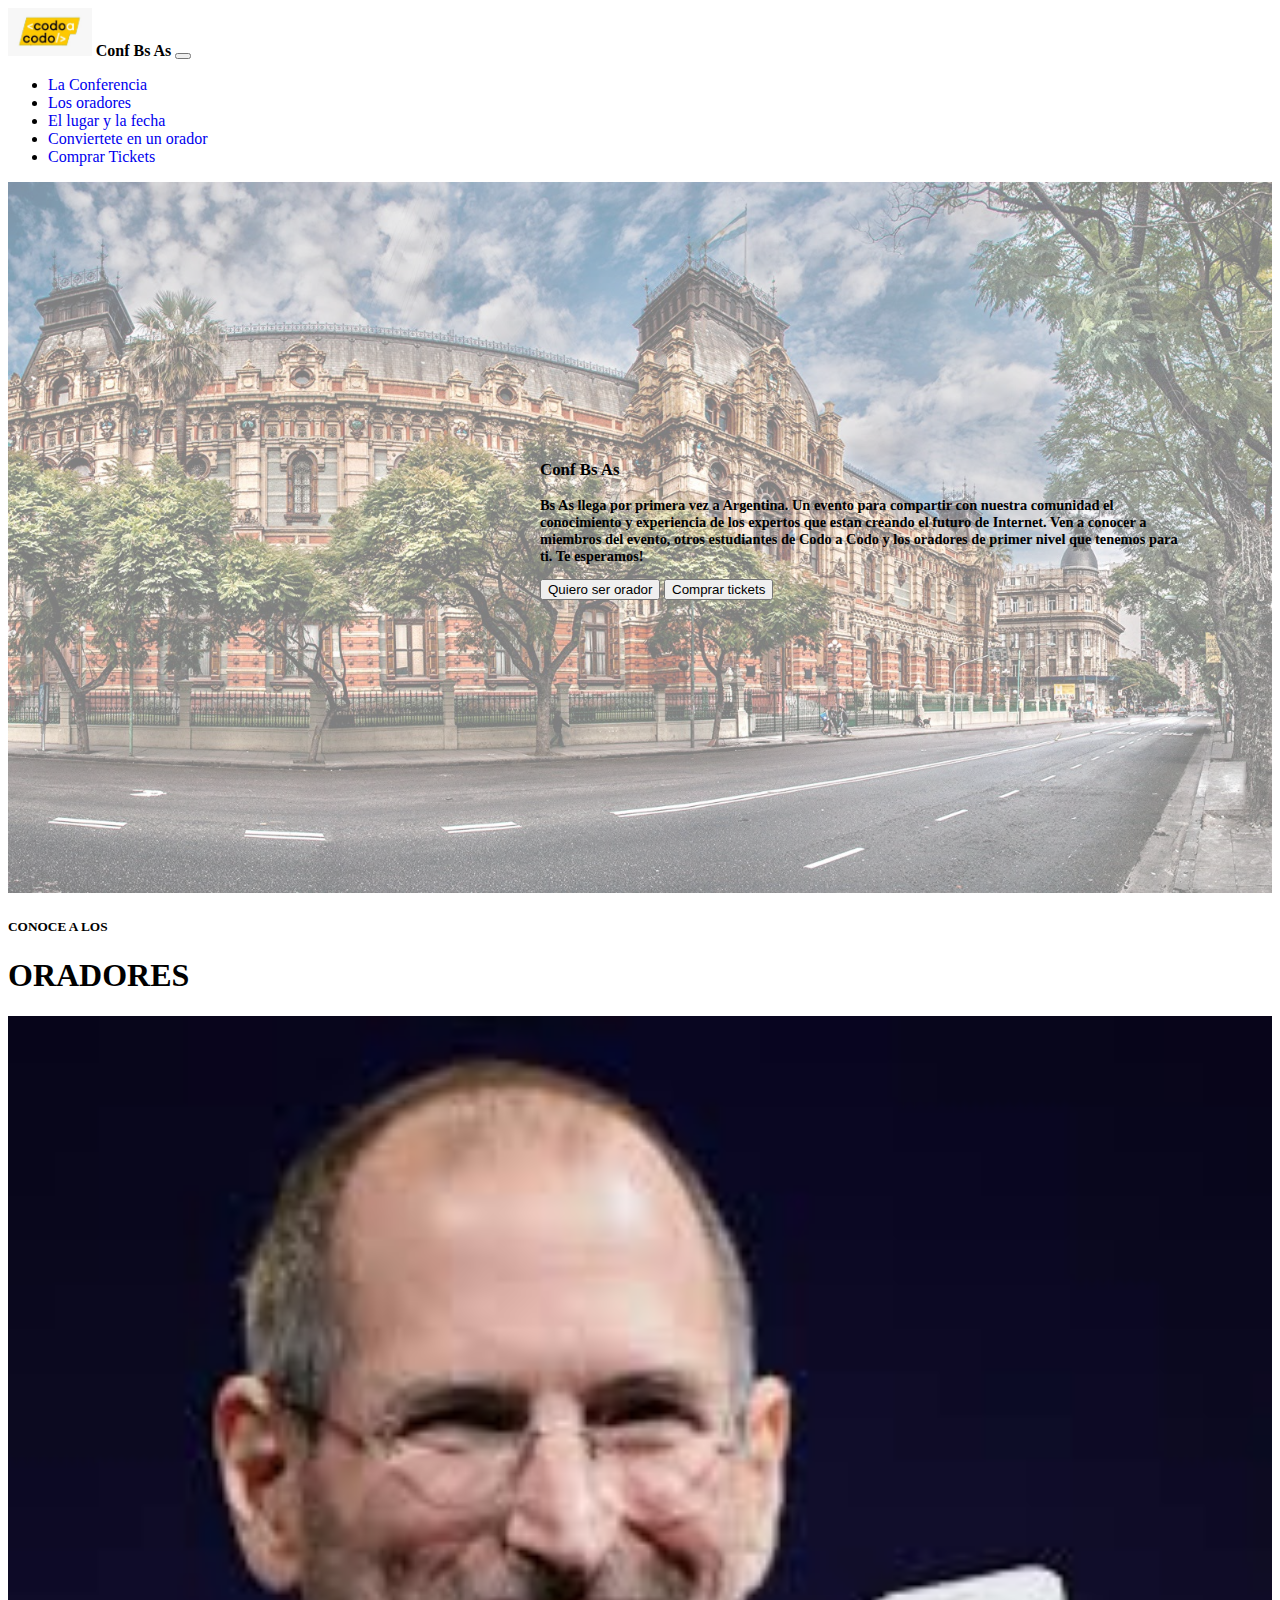
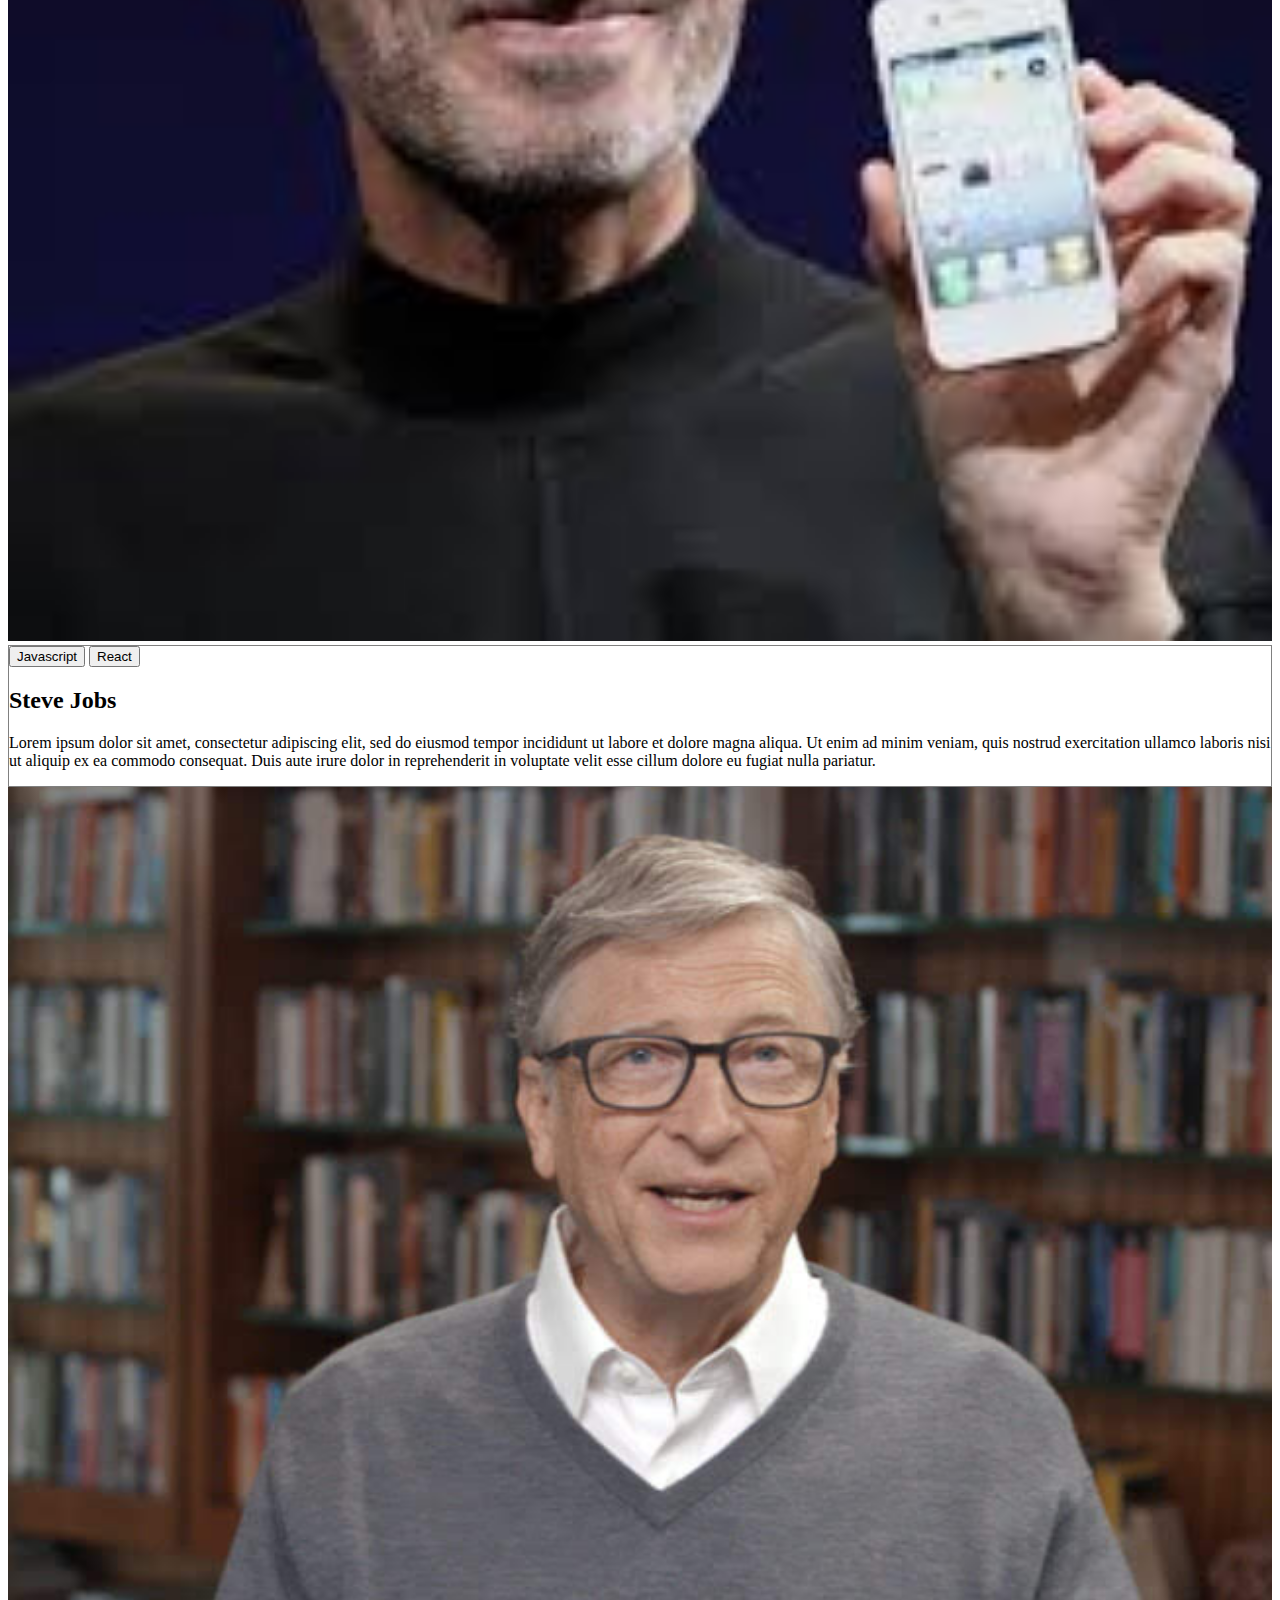
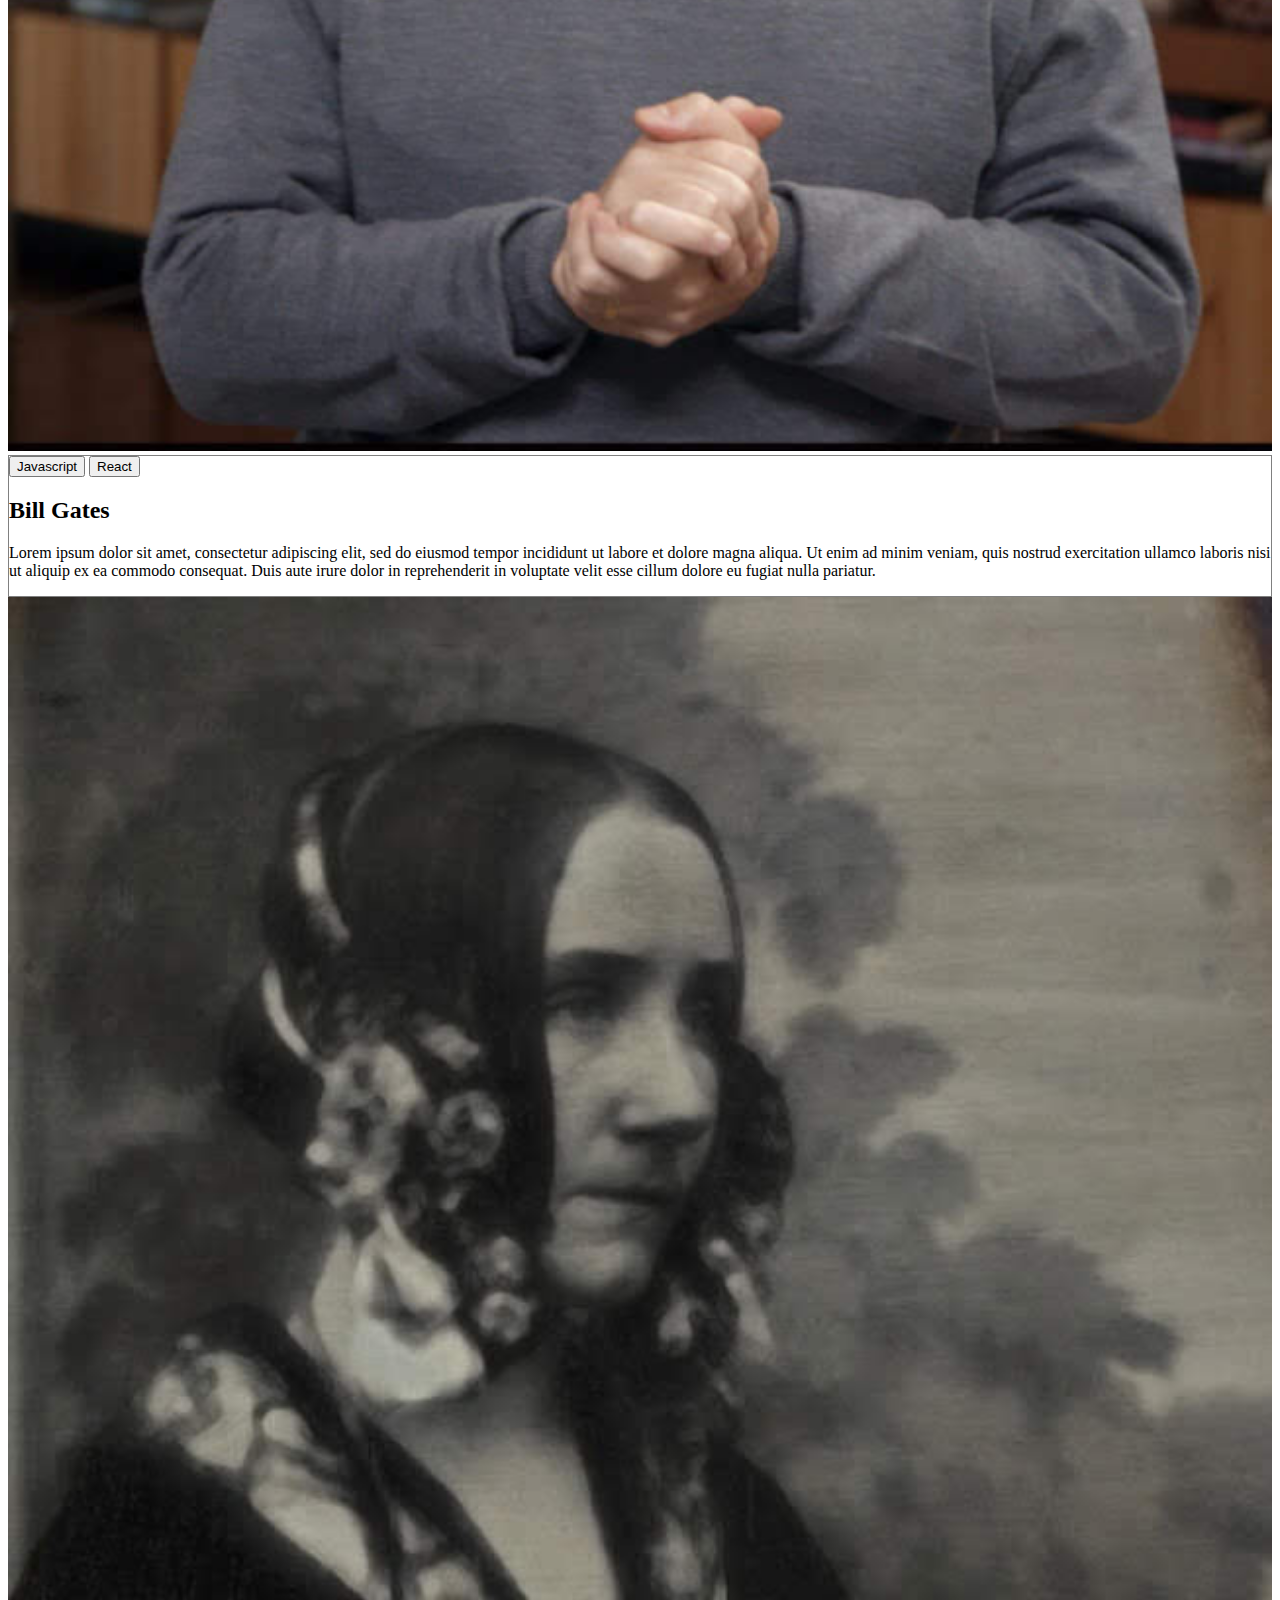
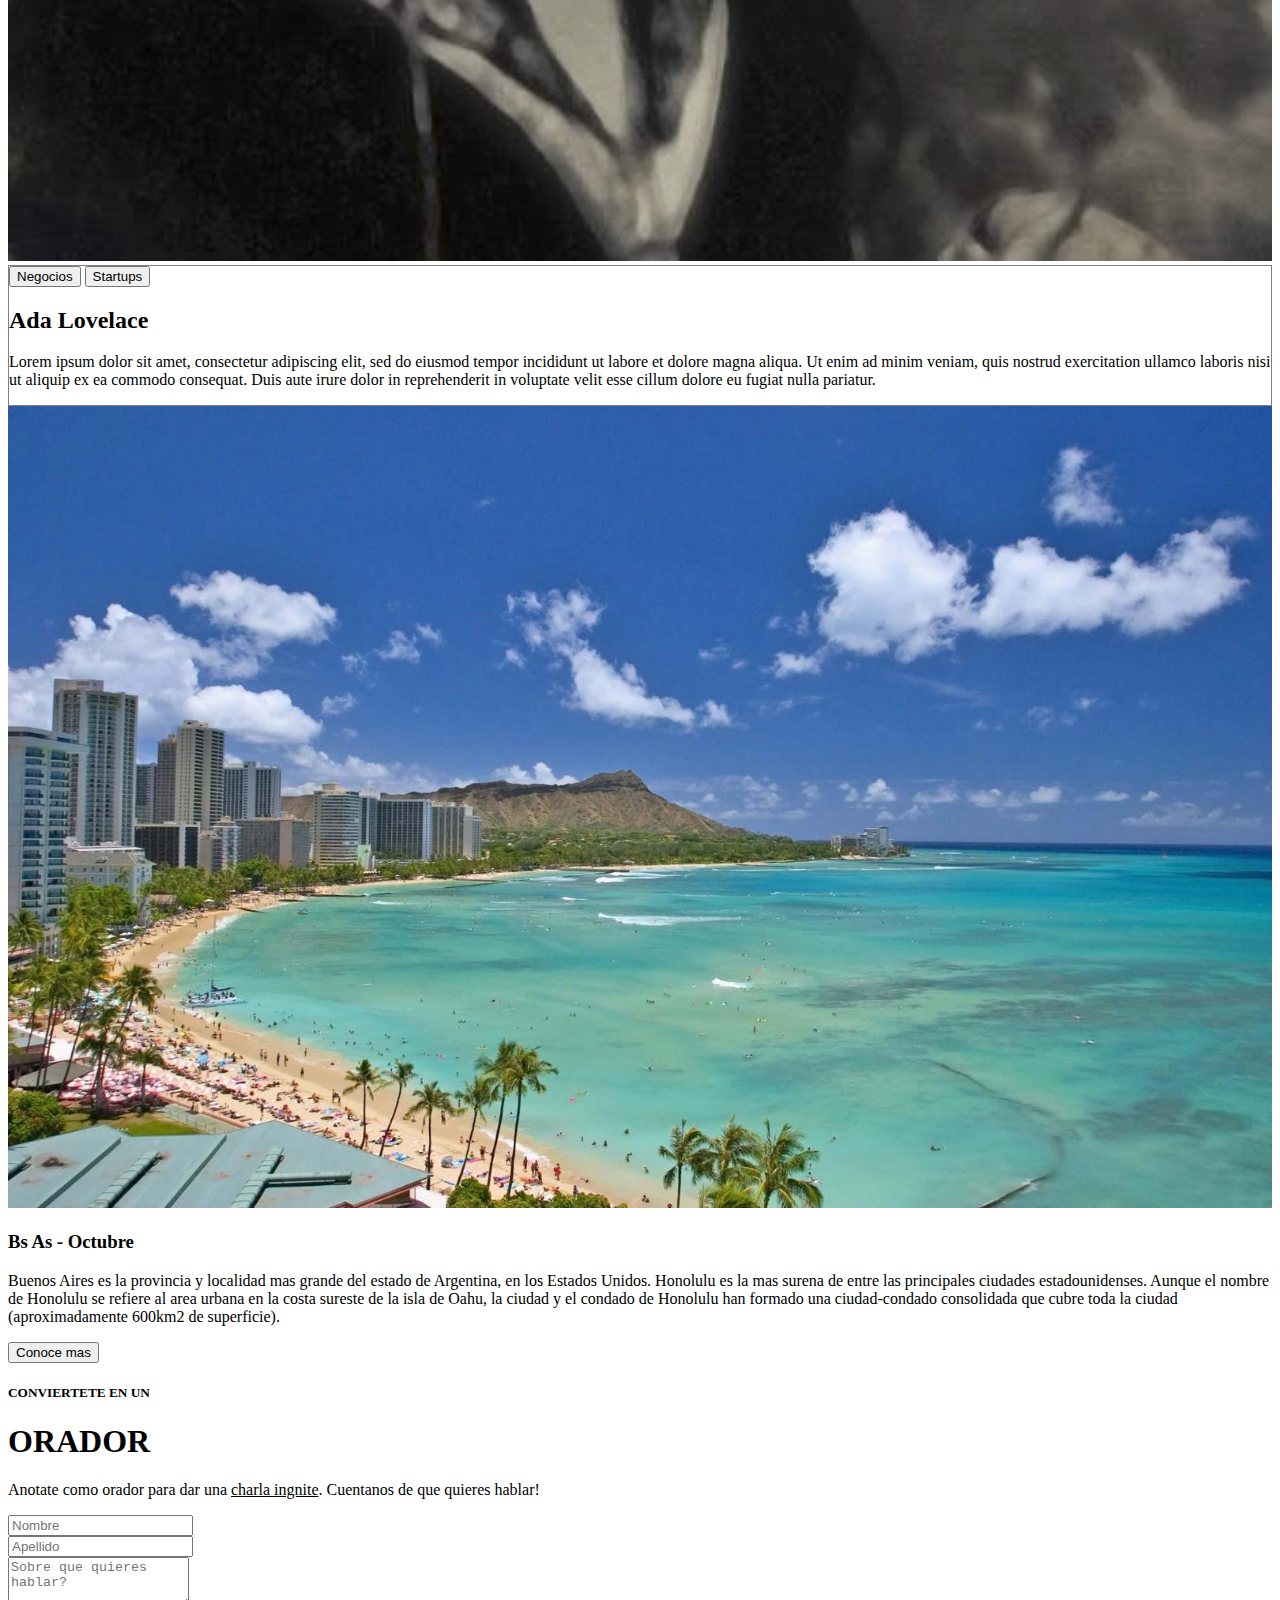
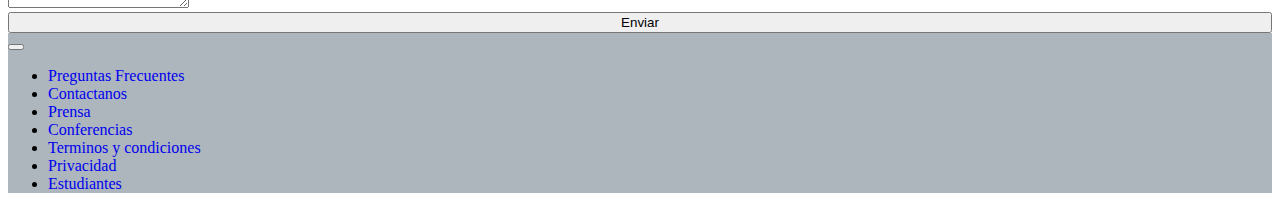
<file: index.html>
<!doctype html>
<html lang="en">
  <head>
    <meta charset="utf-8">
    <meta name="viewport" content="width=device-width, initial-scale=1">
    <title>Bs As - Ciudad</title>
	
    <link href="https://cdn.jsdelivr.net/npm/bootstrap@5.3.0-alpha2/dist/css/bootstrap.min.css" rel="stylesheet" integrity="sha384-aFq/bzH65dt+w6FI2ooMVUpc+21e0SRygnTpmBvdBgSdnuTN7QbdgL+OapgHtvPp" crossorigin="anonymous">
	<link href="./style.css" rel="stylesheet">
  </head>
  <body>
     <nav class="navbar navbar-expand-lg bg-body-tertiary">
	  <div class="container-fluid text-bg-dark">
		<a class="navbar-brand text-light" href="https://buenosaires.gob.ar/inicio/"><img src="./img/CodoaCodo.jpg" class="logoCodo" alt="Logo Codo a Codo"></a>
		<span class="p-3"><strong>Conf Bs As</strong></span>
		
	
			
			<button class="navbar-toggler bg-light" type="button" data-bs-toggle="collapse" data-bs-target="#navbarNav" aria-controls="navbarNav" aria-expanded="false" aria-label="Toggle navigation">
			  <span class="navbar-toggler-icon"></span>
			</button>
			<div class="collapse navbar-collapse" id="navbarNav">
			  <ul class="navbar-nav">
				<li class="nav-item p-2">
				  <a class="nav-link p-3 link-light" href="#">La Conferencia</a>
				</li>
				<li class="nav-item p-2">
				  <a class="nav-link p-3 link-light" href="#">Los oradores</a>
				</li>
				<li class="nav-item p-2">
				  <a class="nav-link p-3 link-light" href="#">El lugar y la fecha</a>
				</li>
				<li class="nav-item p-2">
				  <a class="nav-link p-3 link-light" href="#">Conviertete en un orador</a>
				</li>
				<li class="nav-item p-2">
				  <a class="nav-link p-3 link-info" href="./comprar.html" target="_blank">Comprar Tickets</a>
				</li>
			  </ul>
			</div>
		</div>
	</nav>
	<header class="container-fluid">
			<img class="portada" src="./img/EdificioPortada.jpg" alt="building">
			<div class="bottom-right">
				<h3 class="text-end">Conf Bs As</h1>
				<p class="text-end">
					Bs As llega por primera vez a Argentina. Un evento para compartir con nuestra comunidad el conocimiento y experiencia
					de los expertos que estan creando el futuro de Internet. Ven a conocer a miembros del evento, otros estudiantes de 
					Codo a Codo y los oradores de primer nivel que tenemos para ti. Te esperamos!
				</p>
				<div class="text-end botonera">
					<button type="button" class="btn btn-dark ">Quiero ser orador</button>
					<button type="button" class="btn btn-success ">Comprar tickets</button>
				</div>
			</div>
			<div class="cabecera">
				<h3 class="text-end">Conf Bs As</h1>
				<p class="text-end">
					Bs As llega por primera vez a Argentina. Un evento para compartir con nuestra comunidad el conocimiento y experiencia
					de los expertos que estan creando el futuro de Internet. Ven a conocer a miembros del evento, otros estudiantes de 
					Codo a Codo y los oradores de primer nivel que tenemos para ti. Te esperamos!
				</p>
				<div class="text-end botonera">
					<button type="button" class="btn btn-dark ">Quiero ser orador</button>
					<button type="button" class="btn btn-success ">Comprar tickets</button>
				</div>
			</div>
	</header>
	<main>
		<section class="container p-3">
			<h5 class="text-center">CONOCE A LOS</h5>
			<h1 class="text-center">ORADORES</h1>
			<div class="row">
					<div class="col-sm-12 col-md-4">
						<img class="personaje" src="./img/SteveJobs.jpg" alt="Steve Jobs">
						<div class="p-3 border-personaje">
							<button type="button" class="btn btn-warning ">Javascript</button>
							<button type="button" class="btn btn-primary ">React</button>
							<h2>Steve Jobs</h2>
							<p>Lorem ipsum dolor sit amet, consectetur adipiscing elit, sed do eiusmod tempor incididunt ut labore et dolore magna aliqua. 
							Ut enim ad minim veniam, quis nostrud exercitation ullamco laboris nisi ut aliquip ex ea commodo consequat. Duis aute irure dolor
							in reprehenderit in voluptate velit esse cillum dolore eu fugiat nulla pariatur.</p>
						</div>
					</div>
					<div class="col-sm-12 col-md-4">
						<img class="personaje" src="./img/BillGates.jpg" alt="Bill Gates">
						<div class="p-3 border-personaje">
							<button type="button" class="btn btn-warning ">Javascript</button>
							<button type="button" class="btn btn-primary ">React</button>
							<h2>Bill Gates</h2>
							<p>Lorem ipsum dolor sit amet, consectetur adipiscing elit, sed do eiusmod tempor incididunt ut labore et dolore magna aliqua. 
							Ut enim ad minim veniam, quis nostrud exercitation ullamco laboris nisi ut aliquip ex ea commodo consequat. Duis aute irure dolor
							in reprehenderit in voluptate velit esse cillum dolore eu fugiat nulla pariatur.</p>
						</div>
					</div>
					<div class="col-sm-12 col-md-4">
						<img class="personaje" src="./img/Madame.jpg" alt="Madame">
						<div class="p-3 border-personaje">
							<button type="button" class="btn btn-secondary ">Negocios</button>
							<button type="button" class="btn btn-danger ">Startups</button>
							<h2>Ada Lovelace</h2>
							<p>Lorem ipsum dolor sit amet, consectetur adipiscing elit, sed do eiusmod tempor incididunt ut labore et dolore magna aliqua. 
							Ut enim ad minim veniam, quis nostrud exercitation ullamco laboris nisi ut aliquip ex ea commodo consequat. Duis aute irure dolor
							in reprehenderit in voluptate velit esse cillum dolore eu fugiat nulla pariatur.</p>
						</div>
					</div>
			</div>
		</section>
			
		<section class="container-fluid">
			
				<div class="row">
						<div class="col-sm-12 col-md-6">
							<img class="beach" src="./img/SkyBeach.jpg" alt="Beach">
						</div>
						<div class="col-sm-12 col-md-6">
							<div class="bg-dark text-light beach p-2">
							
								<h3>Bs As - Octubre</h3>
								<p>Buenos Aires es la provincia y localidad mas grande del estado de Argentina, en los Estados Unidos.
								Honolulu es la mas surena de entre las principales ciudades estadounidenses. Aunque el nombre de Honolulu
								se refiere al area urbana en la costa sureste de la isla de Oahu, la ciudad y el condado de Honolulu han formado
								una ciudad-condado consolidada que cubre toda la ciudad (aproximadamente 600km2 de superficie).</p>
								<a href="https://es.wikipedia.org/wiki/Honolulu"><button type="button" class="btn btn-outline-light">Conoce mas</button></a>
								
							
							</div>
						</div>
				</div>
			
		</section>
		<section class="container text-center p-3">
			<h5 class="text-center">CONVIERTETE EN UN</h5>
			<h1 class="text-center">ORADOR</h1>
			<P>Anotate como orador para dar una <span style="text-decoration: underline;">charla ingnite</span>. Cuentanos de que quieres hablar!</P>
			<form action="" method="POST">
				<div class="mb-3">
				  <label for="nombre" class="form-label"></label>
				  <input type="text" name="nombre" id="nombre" class="form-control" placeholder="Nombre">
				</div>
				<div class="mb-3">
				  <label for="apellido" class="form-label"></label>
				  <input type="text" class="form-control" id="apellido" name="apellido" placeholder="Apellido">
				</div>
				<div class="mb-3">
				  <label for="descripcion" class="form-label"></label>
				  <textarea class="form-control" id="descripcion" name="descripcion" id="descripcion" placeholder="Sobre que quieres hablar?" rows="3"></textarea>
				</div>
				
					<button type="submit" class="btn btn-success botonSubmit">Enviar</button>
			
			</form>
		</section>
	</main>
	<footer>
		<nav class="navbar navbar-expand-lg bg-body-tertiary navBar-footer">
		  <div class="container-fluid">
			
			<button class="navbar-toggler" type="button" data-bs-toggle="collapse" data-bs-target="#navbarNav" aria-controls="navbarNav" aria-expanded="false" aria-label="Toggle navigation">
			  <span class="navbar-toggler-icon"></span>
			</button>
			<div class="collapse navbar-collapse" id="navbarNav">
			  <ul class="navbar-nav">
				<li class="nav-item p-2">
				  <a class="nav-link" href="#">Preguntas Frecuentes</a>
				</li>
				<li class="nav-item p-2">
				  <a class="nav-link" href="#">Contactanos</a>
				</li>
				<li class="nav-item p-2">
				  <a class="nav-link" href="#">Prensa</a>
				</li>
				<li class="nav-item p-2">
				  <a class="nav-link" href="#">Conferencias</a>
				</li>
				<li class="nav-item p-2">
				  <a class="nav-link" href="#">Terminos y condiciones</a>
				</li>
				<li class="nav-item p-2">
				  <a class="nav-link" href="#">Privacidad</a>
				</li>
				<li class="nav-item p-2">
				  <a class="nav-link" href="#">Estudiantes</a>
				</li>
			  </ul>
			</div>
		  </div>
		</nav>
	</footer>
	
    <script src="https://cdn.jsdelivr.net/npm/bootstrap@5.3.0-alpha2/dist/js/bootstrap.bundle.min.js" integrity="sha384-qKXV1j0HvMUeCBQ+QVp7JcfGl760yU08IQ+GpUo5hlbpg51QRiuqHAJz8+BrxE/N" crossorigin="anonymous"></script>
	
  </body>
</html>
</file>
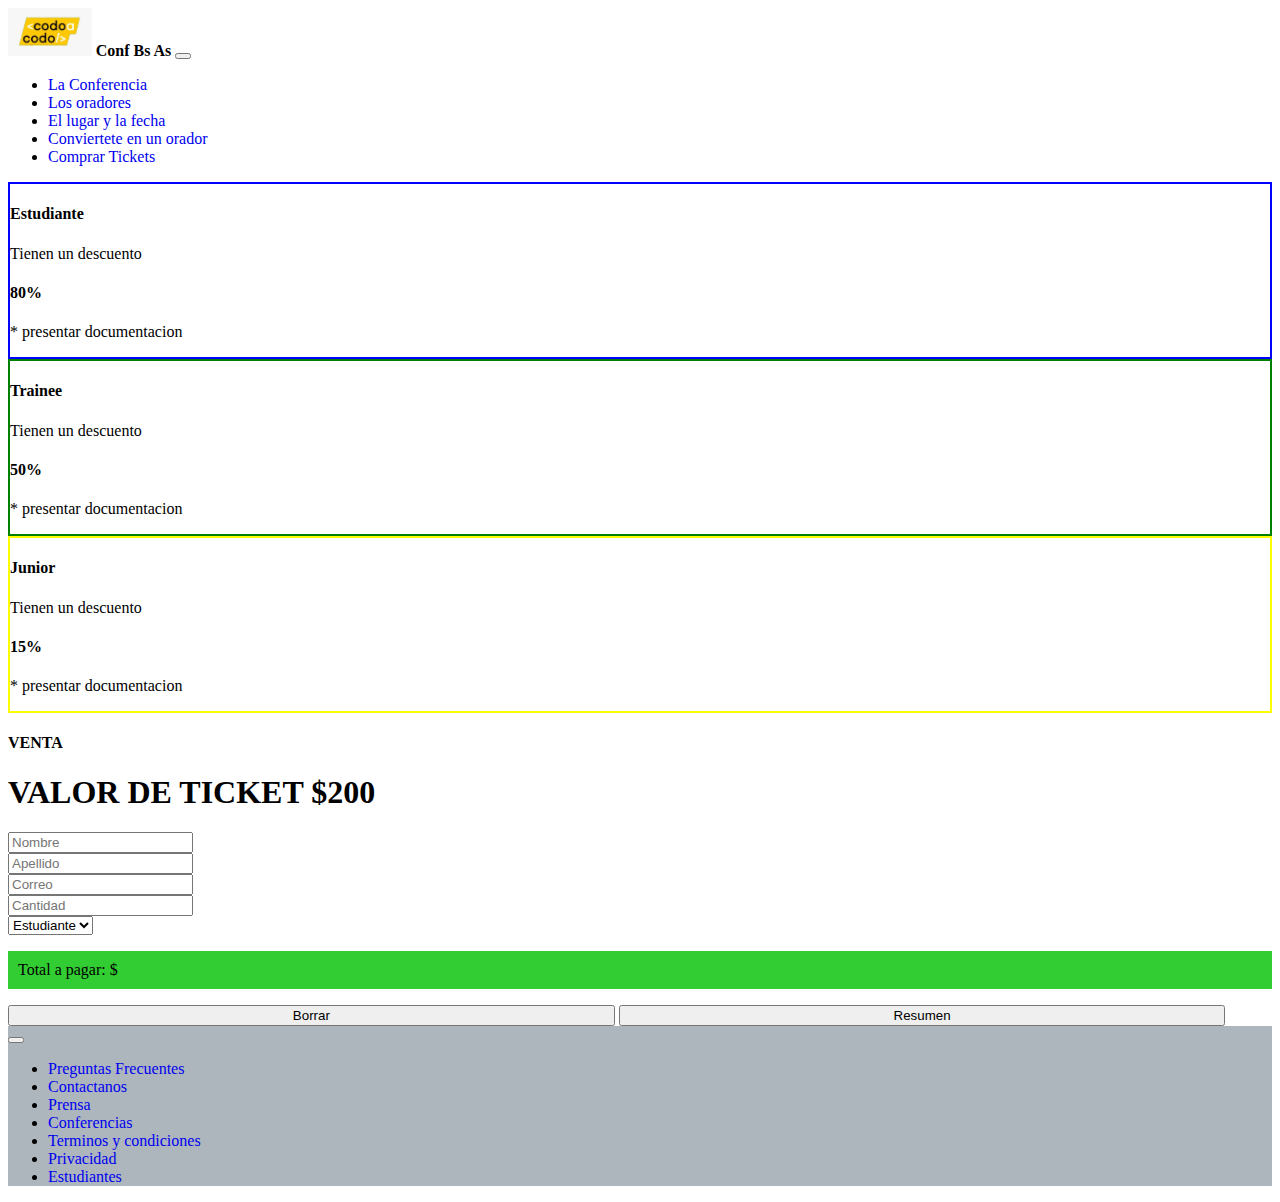
<file: comprar.html>
<!doctype html>
<html lang="en">
  <head>
    <meta charset="utf-8">
    <meta name="viewport" content="width=device-width, initial-scale=1">
    <title>Comprar Tickets</title>
	
    <link href="https://cdn.jsdelivr.net/npm/bootstrap@5.3.0-alpha2/dist/css/bootstrap.min.css" rel="stylesheet" integrity="sha384-aFq/bzH65dt+w6FI2ooMVUpc+21e0SRygnTpmBvdBgSdnuTN7QbdgL+OapgHtvPp" crossorigin="anonymous">
	<link href="./style.css" rel="stylesheet">
  </head>
  <body>
     <nav class="navbar navbar-expand-lg bg-body-tertiary">
	  <div class="container-fluid text-bg-dark">
		<a class="navbar-brand text-light" href="https://buenosaires.gob.ar/inicio/"><img src="./img/CodoaCodo.jpg" class="logoCodo" alt="Logo Codo a Codo"></a>
		<span class="p-3"><strong>Conf Bs As</strong></span>
		
	
			
			<button class="navbar-toggler bg-light" type="button" data-bs-toggle="collapse" data-bs-target="#navbarNav" aria-controls="navbarNav" aria-expanded="false" aria-label="Toggle navigation">
			  <span class="navbar-toggler-icon"></span>
			</button>
			<div class="collapse navbar-collapse" id="navbarNav">
			  <ul class="navbar-nav">
				<li class="nav-item p-2">
				  <a class="nav-link p-3 link-light" href="#">La Conferencia</a>
				</li>
				<li class="nav-item p-2">
				  <a class="nav-link p-3 link-light" href="#">Los oradores</a>
				</li>
				<li class="nav-item p-2">
				  <a class="nav-link p-3 link-light" href="#">El lugar y la fecha</a>
				</li>
				<li class="nav-item p-2">
				  <a class="nav-link p-3 link-light" href="#">Conviertete en un orador</a>
				</li>
				<li class="nav-item p-2">
				  <a class="nav-link p-3 link-info" href="./comprar.html" target="_blank">Comprar Tickets</a>
				</li>
			  </ul>
			</div>
		</div>
	</nav>
	
	
	<main>
		<section class="container p-3">
			
			<div class="row">
					<div class="col-sm-12 col-md-4">
						
						<div class="p-3 text-center estudiante">
							
							<h4>Estudiante</h4>
							<p>Tienen un descuento</p>
							<h4><strong>80%</strong></h4>
							<p>* presentar documentacion</p>
						</div>
					</div>
					<div class="col-sm-12 col-md-4">
						
						<div class="p-3 text-center trainee">
							
							<h4>Trainee</h4>
							<p>Tienen un descuento</p>
							<h4><strong>50%</strong></h4>
							<p>* presentar documentacion</p>
						</div>
					</div>
					<div class="col-sm-12 col-md-4">
						
						<div class="p-3 text-center junior">
							<h4>Junior</h4>
							<p>Tienen un descuento</p>
							<h4><strong>15%</strong></h4>
							<p>* presentar documentacion</p>
						</div>
					</div>
			</div>
		</section>
		<section class="container text-center p-3">
			<h4 class="text-center">VENTA</h4>
			<h1 class="text-center">VALOR DE TICKET $200</h1>
			<form id="myForm">
				<div class="mb-3">
				  <label for="nombre" class="form-label"></label>
				  <input type="text" class="form-control" id="nombre" placeholder="Nombre" name="nombre" required>
				</div>
				<div class="mb-3">
				  <label for="apellido" class="form-label"></label>
				  <input type="text" class="form-control" id="apellido" placeholder="Apellido" name="apellido" required>
				</div>
				<div class="mb-3">
				  <label for="correo" class="form-label"></label>
				  <input type="email" class="form-control" id="correo" placeholder="Correo" name="correo" required>
				</div>
				<div class="mb-3">
				  <label for="cantidad" class="form-label"></label>
				  <input type="number" class="form-control" id="cantidad" placeholder="Cantidad" name="cantidad" required>
				</div>
				<select class="form-select form-select-lg mb-3" aria-label=".form-select-lg example" id="seleccionCategoria" required>
				 
				  <option value="estudiante">Estudiante</option>
				  <option value="trainee">Trainee</option>
				  <option value="junior">Junior</option>
				</select>
					<div>
						<p class="backP" id ="contenedorMonto">Total a pagar: $ </p>
					</div>
					<button type="reset" class="btn btn-success botonTickets" id="borrar" >Borrar</button>
					<button type="submit" class="btn btn-success botonTickets" id="calcular">Resumen</button>
			</form>
		</section>
		
	</main>
	
	<footer>
		<nav class="navbar navbar-expand-lg bg-body-tertiary navBar-footer">
		  <div class="container-fluid">
			
			<button class="navbar-toggler" type="button" data-bs-toggle="collapse" data-bs-target="#navbarNav" aria-controls="navbarNav" aria-expanded="false" aria-label="Toggle navigation">
			  <span class="navbar-toggler-icon"></span>
			</button>
			<div class="collapse navbar-collapse" id="navbarNav">
			  <ul class="navbar-nav">
				<li class="nav-item p-2">
				  <a class="nav-link" href="#">Preguntas Frecuentes</a>
				</li>
				<li class="nav-item p-2">
				  <a class="nav-link" href="#">Contactanos</a>
				</li>
				<li class="nav-item p-2">
				  <a class="nav-link" href="#">Prensa</a>
				</li>
				<li class="nav-item p-2">
				  <a class="nav-link" href="#">Conferencias</a>
				</li>
				<li class="nav-item p-2">
				  <a class="nav-link" href="#">Terminos y condiciones</a>
				</li>
				<li class="nav-item p-2">
				  <a class="nav-link" href="#">Privacidad</a>
				</li>
				<li class="nav-item p-2">
				  <a class="nav-link" href="#">Estudiantes</a>
				</li>
			  </ul>
			</div>
		  </div>
		</nav>
	</footer>
	
    <script src="https://cdn.jsdelivr.net/npm/bootstrap@5.3.0-alpha2/dist/js/bootstrap.bundle.min.js" integrity="sha384-qKXV1j0HvMUeCBQ+QVp7JcfGl760yU08IQ+GpUo5hlbpg51QRiuqHAJz8+BrxE/N" crossorigin="anonymous"></script>
	<script src="./app.js"></script>
  </body>
</html>
</file>
<file: style.css>
.personaje,
.portada,
.beach
{
	width: 100%;
	height: auto;
	
	
}

.logoCodo {
	height: 3rem;
}

a {
	text-decoration: none!important;
}

.portada {
	opacity: 50%;
	
}

.bottom-right {
  position: absolute;
  bottom: 300px;
  right: 100px;
  font-weight: bold;
  width: 50%;
  font-size: 0.9rem;
  
 
 
}



.border-personaje {
	border: 1px solid grey;
	
}

.beach {
	height: 100%;
	
}

.navBar-footer {
	background-color: #adb5bd!important;
}

.botonSubmit {
	width: 100%;
	
	
}

/* estilos seccion comprar tickets */


.estudiante {
	border: 2px solid blue;
}

.trainee {
	border: 2px solid green;
	
}

.junior {
	border: 2px solid yellow;
}

.botonTickets {
	width: 48%;
	
}

.backP {
	background-color: limegreen;
	padding: 10px;
	
}


@media (max-width: 600px) {
  .bottom-right {
		display: none;
  }
}

@media(min-width: 600px) {
	.cabecera {
		display: none;
	}
	
	
}
</file>
